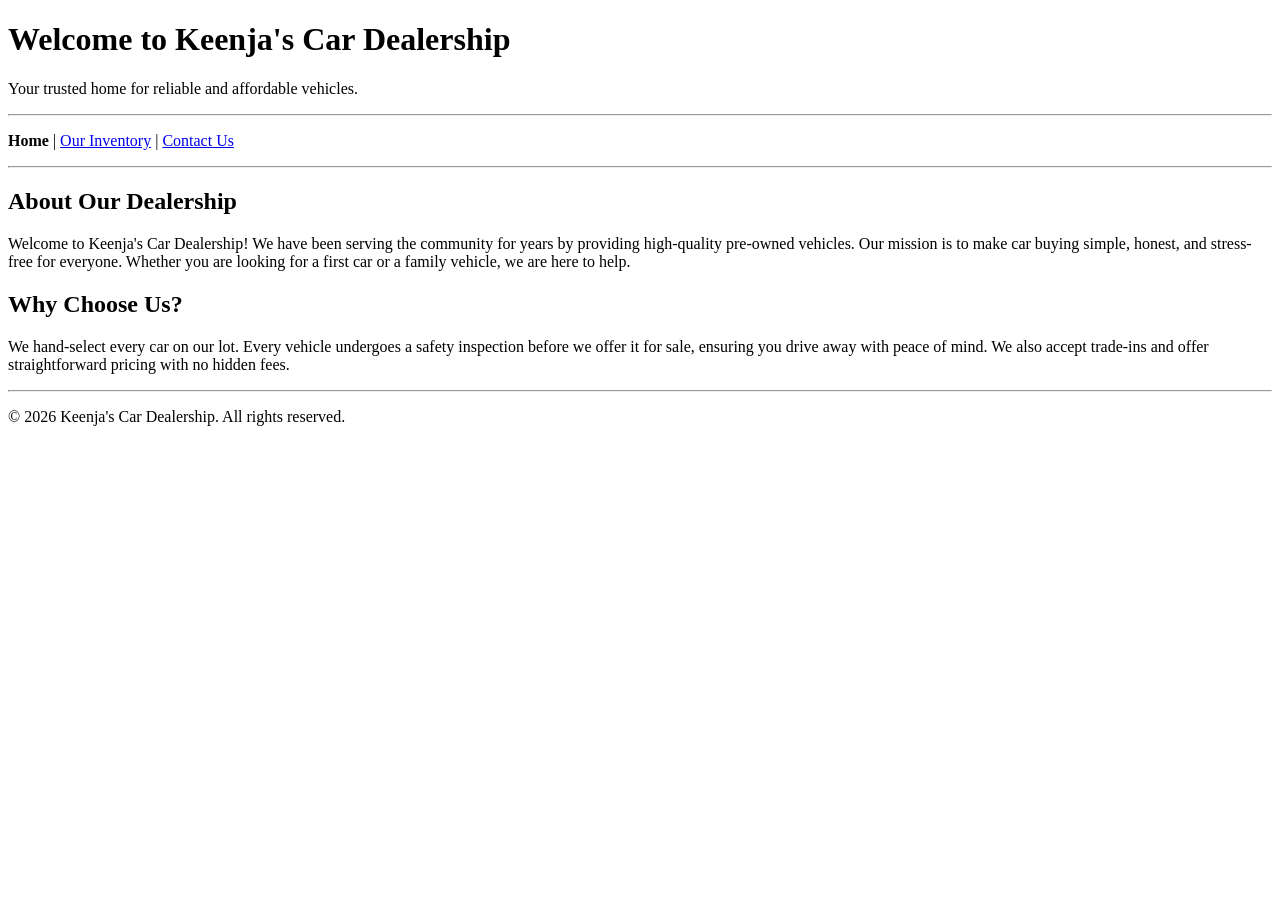
<file: index.html>
<!DOCTYPE html>
<html lang="en">
<head>
    <meta charset="UTF-8">
    <title>Keenja's Car Dealership - Home</title>
</head>
<body>

    <h1>Welcome to Keenja's Car Dealership</h1>
    <p>Your trusted home for reliable and affordable vehicles.</p>

    <hr>
    <!-- Navigation Menu -->
    <p>
        <strong>Home</strong> | 
        <a href="inventory.html">Our Inventory</a> | 
        <a href="contact.html">Contact Us</a>
    </p>
    <hr>

    <h2>About Our Dealership</h2>
    <p>Welcome to Keenja's Car Dealership! We have been serving the community for years by providing high-quality pre-owned vehicles. Our mission is to make car buying simple, honest, and stress-free for everyone. Whether you are looking for a first car or a family vehicle, we are here to help.</p>

    <h2>Why Choose Us?</h2>
    <p>We hand-select every car on our lot. Every vehicle undergoes a safety inspection before we offer it for sale, ensuring you drive away with peace of mind. We also accept trade-ins and offer straightforward pricing with no hidden fees.</p>

    <hr>
    <p>&copy; 2026 Keenja's Car Dealership. All rights reserved.</p>

</body>
</html>
</file>
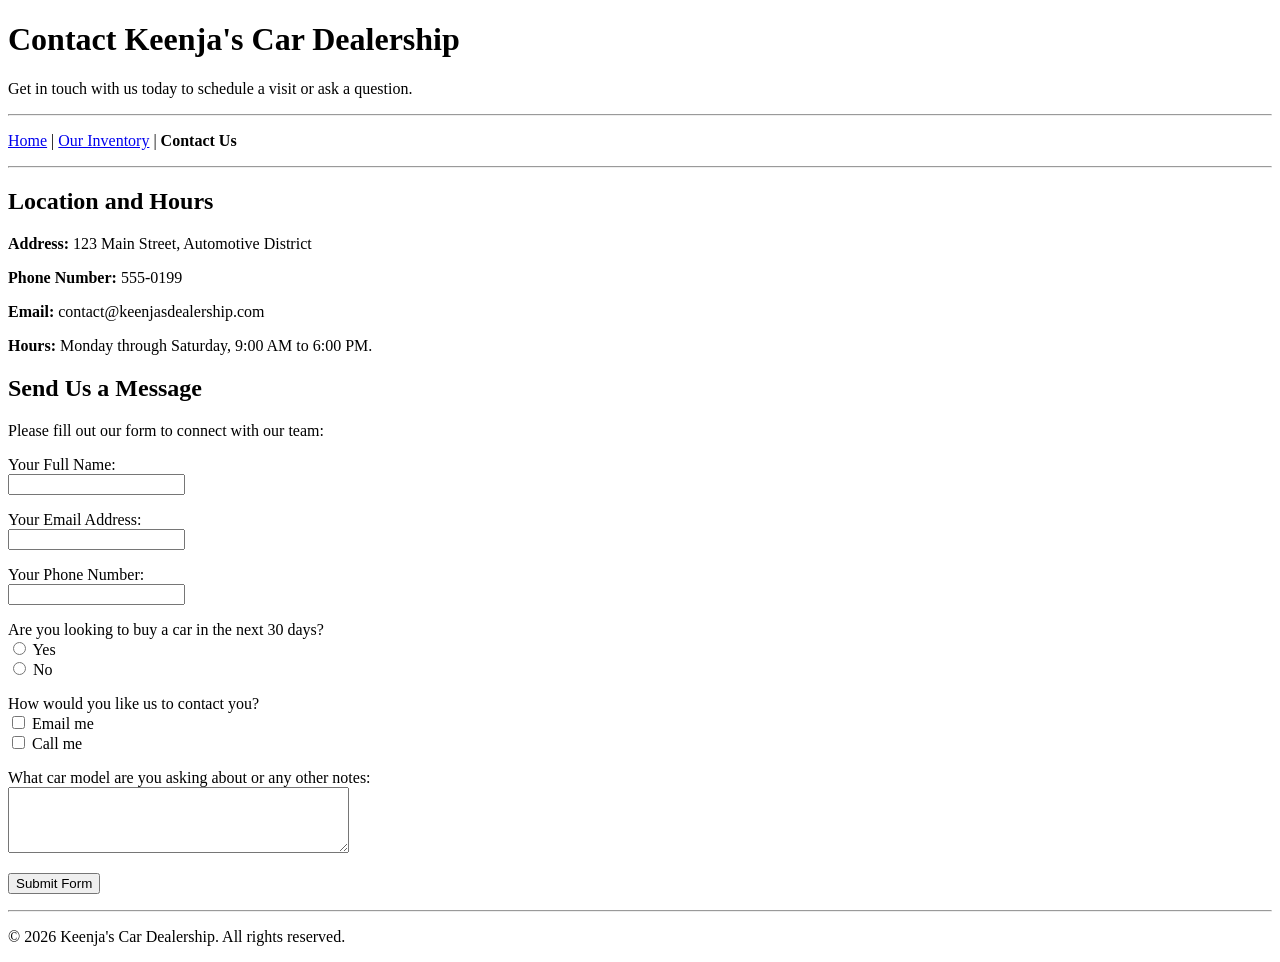
<file: contact.html>
<!DOCTYPE html>
<html lang="en">
<head>
    <meta charset="UTF-8">
    <title>Keenja's Car Dealership - Contact Us</title>
</head>
<body>

    <h1>Contact Keenja's Car Dealership</h1>
    <p>Get in touch with us today to schedule a visit or ask a question.</p>

    <hr>
    <!-- Navigation Menu -->
    <p>
        <a href="index.html">Home</a> | 
        <a href="inventory.html">Our Inventory</a> | 
        <strong>Contact Us</strong>
    </p>
    <hr>

    <h2>Location and Hours</h2>
    <p><strong>Address:</strong> 123 Main Street, Automotive District</p>
    <p><strong>Phone Number:</strong> 555-0199</p>
    <p><strong>Email:</strong> contact@keenjasdealership.com</p>
    <p><strong>Hours:</strong> Monday through Saturday, 9:00 AM to 6:00 PM.</p>

    <h2>Send Us a Message</h2>
    <p>Please fill out our form to connect with our team:</p>

    <!-- Simple Form with 5 Different Input Types -->
    <form>
        <!-- Input Type 1: Text -->
        <p>Your Full Name:<br>
        <input type="text" name="customername"></p>

        <!-- Input Type 2: Email -->
        <p>Your Email Address:<br>
        <input type="email" name="customeremail"></p>

        <!-- Input Type 3: Telephone/Phone Number -->
        <p>Your Phone Number:<br>
        <input type="tel" name="customerphone"></p>

        <!-- Input Type 4: Radio Buttons -->
        <p>Are you looking to buy a car in the next 30 days?<br>
        <input type="radio" id="yes" name="buying_timeline" value="yes"> Yes<br>
        <input type="radio" id="no" name="buying_timeline" value="no"> No</p>

        <!-- Input Type 5: Checkbox -->
        <p>How would you like us to contact you?<br>
        <input type="checkbox" name="contact_method" value="email"> Email me<br>
        <input type="checkbox" name="contact_method" value="phone"> Call me</p>

        <!-- Extra Text Box for Notes -->
        <p>What car model are you asking about or any other notes:<br>
        <textarea name="customermessage" rows="4" cols="40"></textarea></p>

        <!-- Submit Button -->
        <p><input type="submit" value="Submit Form"></p>
    </form>

    <hr>
    <p>&copy; 2026 Keenja's Car Dealership. All rights reserved.</p>

</body>
</html>
</file>
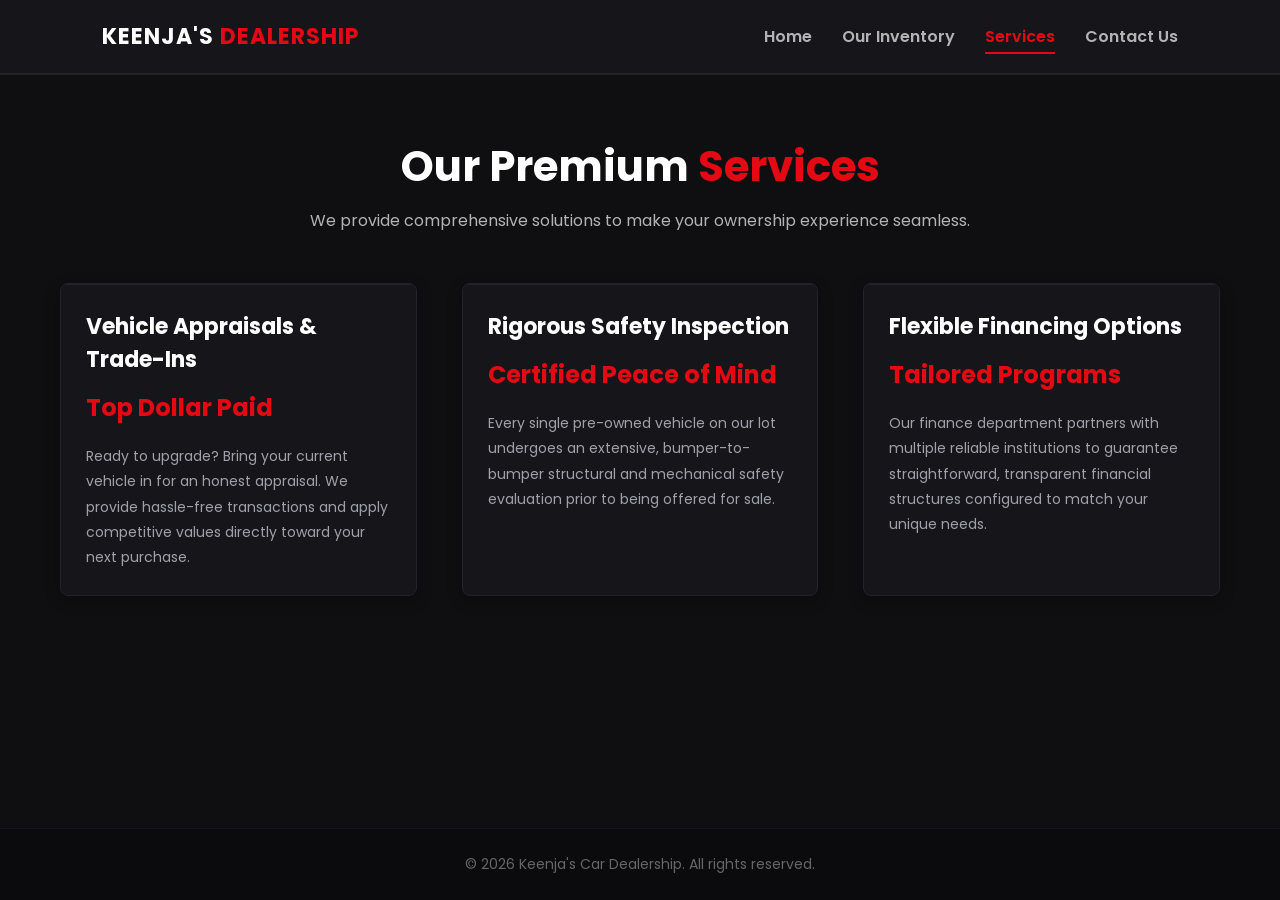
<file: services.html>
<!DOCTYPE html>
<html lang="en">
<head>
    <meta charset="UTF-8">
    <meta name="viewport" content="width=device-width, initial-scale=1.0">
    <title>Keenja's Car Dealership - Services</title>
    <link rel="stylesheet" type="text/css" href="homepage.css">
</head>
<body>

<header class="navbar">
    <div class="logo">Keenja's <span>Dealership</span></div>
    <nav>
        <ul>
            <li><a href="index.html">Home</a></li>
            <li><a href="inventory.html">Our Inventory</a></li>
            <li><strong>Services</strong></li>
            <li><a href="contact.html">Contact Us</a></li>
        </ul>
    </nav>
</header>

<main>
    <div class="page-header">
        <h1>Our Premium <span>Services</span></h1>
        <p>We provide comprehensive solutions to make your ownership experience seamless.</p>
    </div>

    <div class="grid-container">
        <div class="car-card">
            <div class="car-info">
                <h3>Vehicle Appraisals & Trade-Ins</h3>
                <p class="price">Top Dollar Paid</p>
                <p>Ready to upgrade? Bring your current vehicle in for an honest appraisal. We provide hassle-free transactions and apply competitive values directly toward your next purchase.</p>
            </div>
        </div>

        <div class="car-card">
            <div class="car-info">
                <h3>Rigorous Safety Inspection</h3>
                <p class="price">Certified Peace of Mind</p>
                <p>Every single pre-owned vehicle on our lot undergoes an extensive, bumper-to-bumper structural and mechanical safety evaluation prior to being offered for sale.</p>
            </div>
        </div>

        <div class="car-card">
            <div class="car-info">
                <h3>Flexible Financing Options</h3>
                <p class="price">Tailored Programs</p>
                <p>Our finance department partners with multiple reliable institutions to guarantee straightforward, transparent financial structures configured to match your unique needs.</p>
            </div>
        </div>
    </div>
</main>

<footer>
    <p>&copy; 2026 Keenja's Car Dealership. All rights reserved.</p>
</footer>

</body>
</html>
</file>
<file: homepage.css>
/* --- Google Fonts & Core Reset --- */
@import url('https://fonts.googleapis.com/css2?family=Poppins:wght=300;400;600;700&display=swap');

* {
    margin: 0;
    padding: 0;
    box-sizing: border-box;
    font-family: 'Poppins', sans-serif;
}

body {
    background-color: #0f0f12;
    color: #ffffff;
    display: flex;
    flex-direction: column;
    min-height: 100vh;
}

span, strong.accent {
    color: #e50914;
}

/* --- Global Layout Containers --- */
main {
    flex: 1;
    max-width: 1200px;
    width: 100%;
    margin: 0 auto;
    padding: 60px 20px; /* Increased vertical padding for more overall space */
}

/* --- Navigation Header --- */
.navbar {
    display: flex;
    justify-content: space-between;
    align-items: center;
    padding: 20px 8%;
    background-color: #16161a;
    border-bottom: 2px solid #232329;
    position: sticky;
    top: 0;
    z-index: 1000;
}

.logo {
    font-size: 22px;
    font-weight: 700;
    letter-spacing: 1px;
    text-transform: uppercase;
}

.navbar nav ul {
    list-style: none;
    display: flex;
    gap: 30px;
}

.navbar nav ul li a {
    text-decoration: none;
    color: #b3b3b3;
    font-weight: 600;
    transition: color 0.3s ease;
}

.navbar nav ul li a:hover,
.navbar nav ul li strong {
    color: #e50914;
}

.navbar nav ul li strong {
    font-weight: 600;
    border-bottom: 2px solid #e50914;
    padding-bottom: 4px;
}

/* --- Hero & Section Headers --- */
.hero {
    text-align: center;
    padding: 60px 20px;
    background: linear-gradient(rgba(15, 15, 18, 0.7), rgba(15, 15, 18, 0.95)),
    url('https://images.unsplash.com/photo-1503376780353-7e6692767b70?auto=format&fit=crop&w=1200&q=80') no-repeat center center/cover;
    margin-bottom: 20px;
    border-radius: 0 0 20px 20px;
}

.hero h1, .page-header h1 {
    font-size: 42px;
    font-weight: 700;
    margin-bottom: 10px;
}

.hero p, .page-header p {
    color: #b3b3b3;
    font-size: 16px;
}

.page-header {
    text-align: center;
    margin-bottom: 50px; /* More space below the page title */
}

h2 {
    font-size: 28px;
    margin: 40px 0 20px 0;
    position: relative;
    padding-bottom: 10px;
}

h2::after {
    content: '';
    position: absolute;
    left: 0;
    bottom: 0;
    width: 50px;
    height: 3px;
    background-color: #e50914;
}

/* --- Content Blocks (Home/About) --- */
.info-block {
    background-color: #16161a;
    padding: 30px;
    border-radius: 8px;
    margin-bottom: 20px;
    border-left: 4px solid #e50914;
    line-height: 1.8;
    color: #d1d1d6;
}

/* --- Inventory Grid System (Enhanced Spacing) --- */
.grid-container {
    display: grid;
    grid-template-columns: repeat(auto-fit, minmax(320px, 1fr));
    gap: 45px; /* Increased space BETWEEN individual inventory cards */
    margin-top: 30px;
}

.car-card {
    background-color: #16161a;
    border-radius: 8px;
    overflow: hidden;
    box-shadow: 0 4px 15px rgba(0,0,0,0.3);
    transition: transform 0.3s ease, box-shadow 0.3s ease;
    border: 1px solid #232329;
    display: flex;
    flex-direction: column;
}

.car-card:hover {
    transform: translateY(-8px); /* Subtle lift on hover */
    box-shadow: 0 12px 30px rgba(229, 9, 20, 0.2);
}

/* --- Entire Car Image Visibility Rule --- */
.car-card img {
    width: 100%;
    height: 240px; /* Generous area for the vehicle image */
    object-fit: contain; /* Forces the entire image to stay visible without cropping edges */
    background-color: #0b0b0d; /* Gives unproportional image sides a sleek black frame */
    display: block;
    padding: 10px; /* Padding inside the frame so the car doesn't hit the card borders */
}

.car-info {
    padding: 25px;
    background-color: #16161a;
    border-top: 1px solid #232329;
}

.car-info h3 {
    font-size: 22px;
    margin-bottom: 10px;
}

.car-info .price {
    font-size: 24px;
    color: #e50914;
    font-weight: 700;
    margin-bottom: 15px;
}

.car-info p {
    color: #a0a0aa;
    font-size: 14px;
    line-height: 1.8; /* cleaner spacing between details */
}

/* --- Forms & Contact Styling --- */
.contact-container {
    display: grid;
    grid-template-columns: 1fr 1fr;
    gap: 40px;
}

@media (max-width: 768px) {
    .contact-container { grid-template-columns: 1fr; }
    .navbar { flex-direction: column; gap: 15px; }
    .navbar nav ul { gap: 15px; }
}

.contact-details p {
    margin-bottom: 15px;
    font-size: 16px;
    color: #d1d1d6;
}

form {
    background-color: #16161a;
    padding: 30px;
    border-radius: 8px;
    border: 1px solid #232329;
}

form p {
    margin-bottom: 20px;
    color: #a0a0aa;
    font-size: 14px;
}

form label {
    display: block;
    margin-bottom: 8px;
    color: #ffffff;
    font-weight: 600;
}

input[type="text"],
input[type="email"],
input[type="tel"],
textarea {
    width: 100%;
    background-color: #232329;
    color: #fff;
    border: 1px solid #3a3a4a;
    padding: 12px;
    border-radius: 4px;
    outline: none;
    font-size: 14px;
    margin-top: 5px;
    transition: border-color 0.3s;
}

input[type="text"]:focus,
input[type="email"]:focus,
input[type="tel"]:focus,
textarea:focus {
    border-color: #e50914;
}

.radio-group, .checkbox-group {
    display: flex;
    align-items: center;
    gap: 10px;
    margin-top: 8px;
    color: #fff;
}

input[type="radio"], input[type="checkbox"] {
    accent-color: #e50914;
    width: 16px;
    height: 16px;
}

input[type="submit"] {
    background-color: #e50914;
    color: white;
    border: none;
    padding: 14px 30px;
    font-size: 16px;
    font-weight: 600;
    border-radius: 4px;
    cursor: pointer;
    width: 100%;
    transition: background 0.3s;
    text-transform: uppercase;
    letter-spacing: 1px;
}

input[type="submit"]:hover {
    background-color: #b8070f;
}

/* --- Footer --- */
footer {
    background-color: #0b0b0d;
    text-align: center;
    padding: 25px;
    color: #666;
    font-size: 14px;
    border-top: 1px solid #16161a;
    margin-top: 60px;
}
</file>
